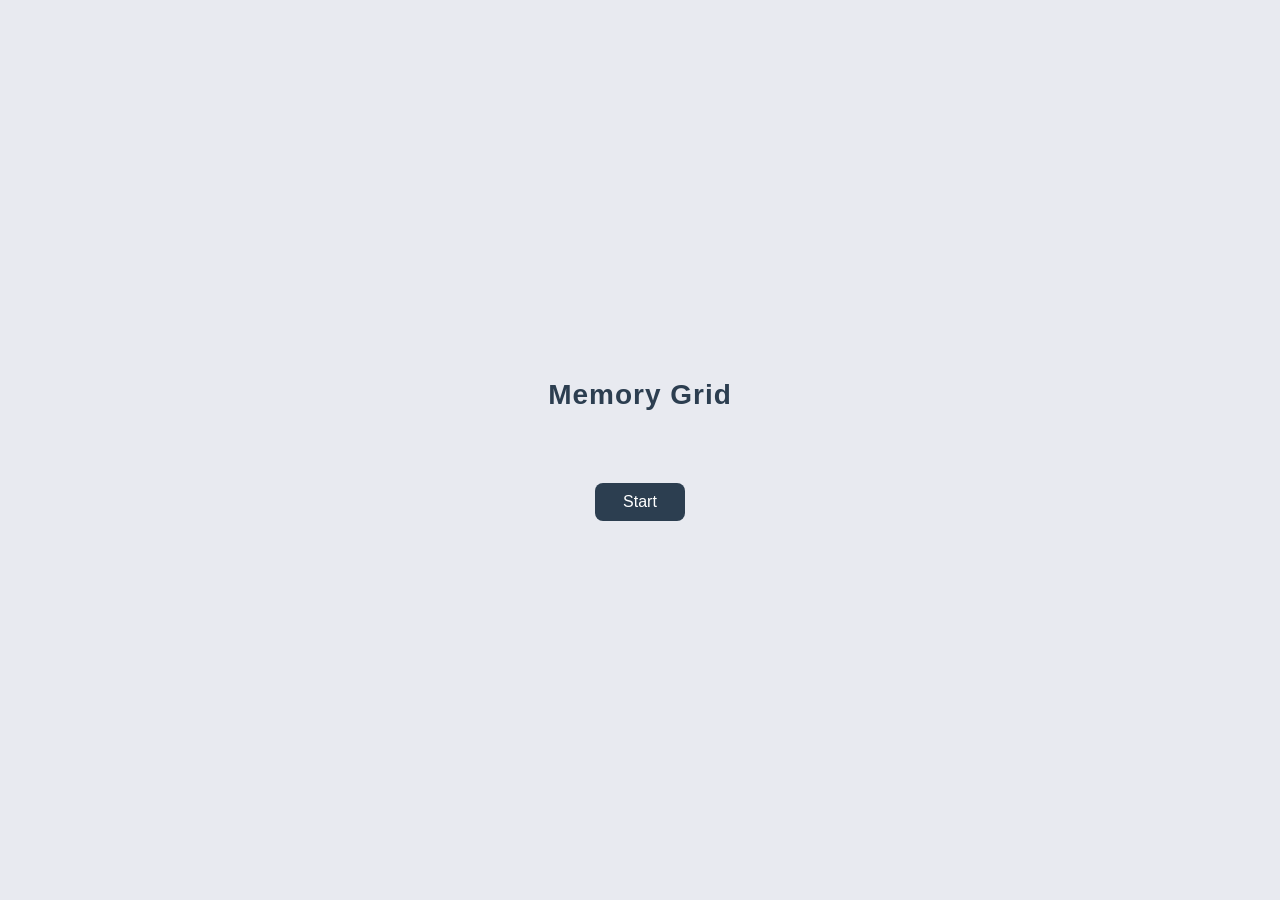
<file: index.html>
<!DOCTYPE html>
<html lang="en">
<head>
    <meta charset="UTF-8">
    <meta name="viewport" content="width=device-width, initial-scale=1.0">
    <link rel="stylesheet" href="style.css">
    <title>Memory Grid</title>
</head>
<body>
  <div class="container">
    <h1 class="title">Memory Grid</h1>
    
    <p id="message" class="message"></p>
    <div class="grid" id="grid"></div>
    <button id="startBtn">Start</button>
  </div>

  <div class="result-box" id="resultBox">
    <h2>Game Over</h2>
    <p id="resultText"></p>
    <button id="restartBtn">Restart</button>
  </div>
  <script src="script.js"></script>
</body>
</html>
</file>
<file: style.css>
* {
    box-sizing: border-box;
    margin: 0;
    padding: 0;
}

body {
    min-height: 100vh;
    display: flex;
    justify-content: center;
    align-items: center;
    background-color: #e8eaf0;
    font-family: sans-serif;
}

.container {
    display: flex;
    flex-direction: column;
    align-items: center;
    gap: 16px;
}

.title {
    font-size: 28px;
    color: #2c3e50;
    letter-spacing: 1px;
}

.round {
    font-size: 16px;
    color: #7f8c8d;
}

.message {
    font-size: 18px;
    font-weight: bold;
    color: #2c3e50;
    min-height: 24px;
}

.grid {
    display: grid;
    grid-template-columns: repeat(4, 70px);
    gap: 6px;
}

.cell {
    width: 70px;
    height: 70px;
    background-color: #bdc3c7;
    cursor: pointer;
    border-radius: 8px;
    transition: background-color 0.2s;
    display: flex;
    align-items: center;
    justify-content: center;
    font-size: 24px;
    color: #2c3e50;
    user-select: none;
}

.cell.flipped {
    background-color: #5b8dee;
    color: white;
}

.cell.matched {
    background-color: #2ecc71;
    color: white;
    cursor: default;
}


button {
    padding: 10px 28px;
    font-size: 16px;
    cursor: pointer;
    background-color: #2c3e50;
    color: white;
    border: none;
    border-radius: 8px;
    transition: background-color 0.15s;
}

button:hover {
    background-color: #3d5166;
}


.result-box {
    display: none;
    position: fixed;
    top: 50%;
    left: 50%;
    transform: translate(-50%, -50%);
    padding: 40px 48px;
    background-color: #ecf0f1;
    border-radius: 12px;
    font-size: 16px;
    color: #2c3e50;
    text-align: center;
    z-index: 100;
    box-shadow: 0 8px 32px rgba(0, 0, 0, 0.25);
}

.result-box h2 {
    font-size: 26px;
    margin-bottom: 12px;
}

.result-box p {
    margin-bottom: 20px;
}
</file>
